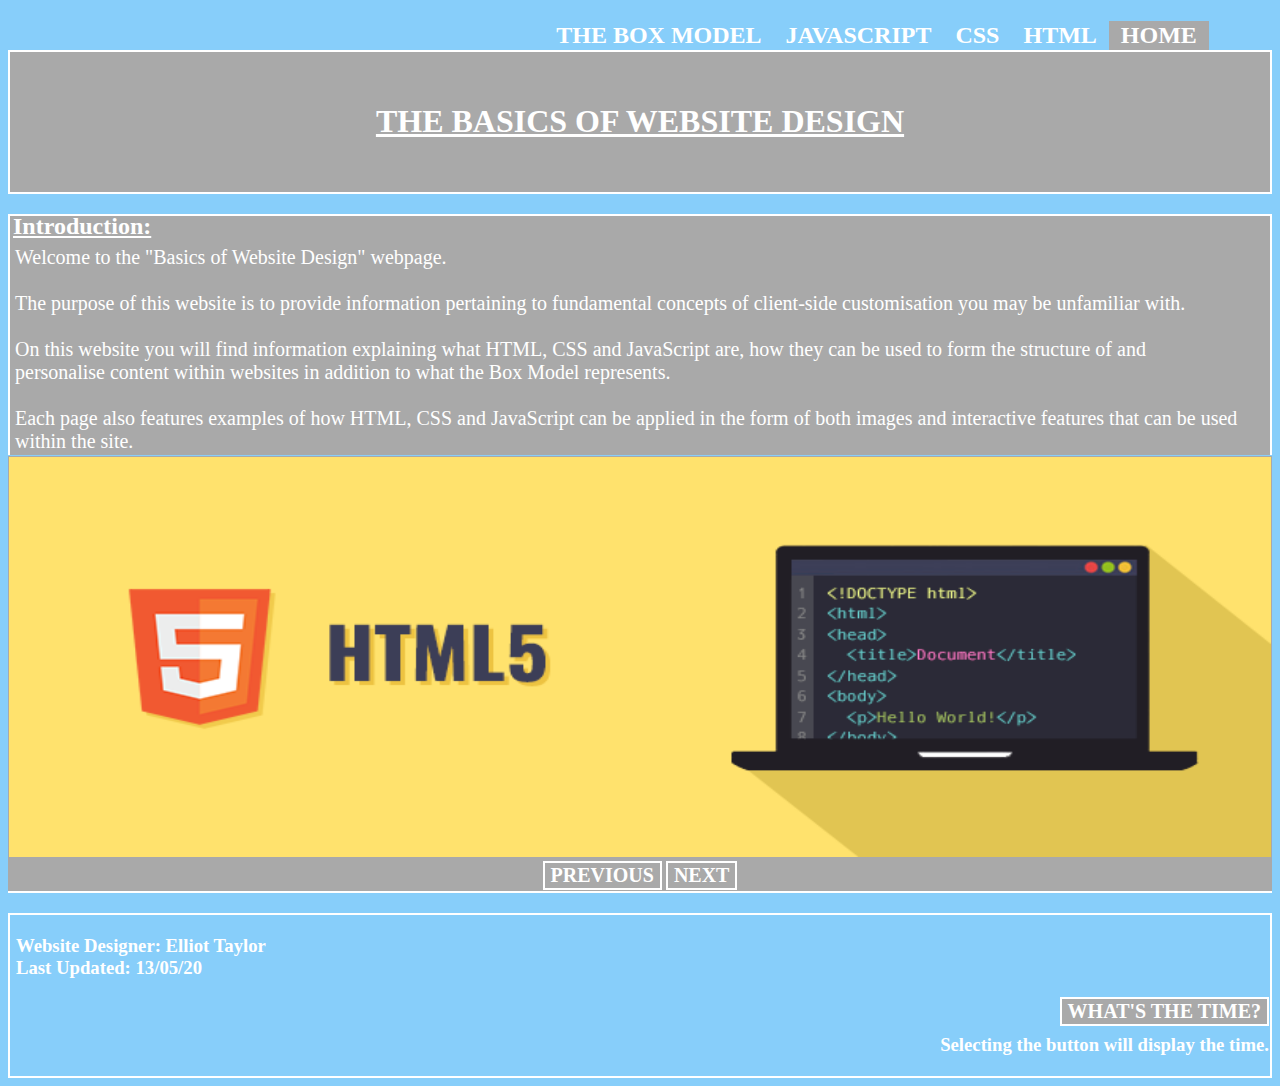
<file: index.html>
<!DOCTYPE html> <!-- Specifying the document type -->    
<html> <!-- Start of webpage's HTML content -->
<head> <!-- Start of webpage's heading content -->  
<title> Assignment 3 - The Basics of Website Design - Home </title> <!-- Title of the webpage -->      
<link rel="stylesheet" href="index.css">  <!-- Referencing external CSS -->    
<meta name="viewport" content="width=device-width, initial-scale=1.0"> <!-- Giving instructions on how to scale each page of the website when viewed within different web browsers -->
<meta name="author" content="ET Bedford College"> <!-- Crediting the author of the webpage -->           
<script> <!-- Start of JavaScript -->     
/*This function alternates between including and removing the responsive class to and from the topnav class for when the user selects the navigation icon if 
the screen is less than 780 pixels wide when each page is minmised. */     
function myFunction() {
	var x = document.getElementById("myTopnav");
	if (x.className === "topnav") {
		x.className += " responsive";              
	} else {             
		x.className = "topnav";                 
	}              
}    
/*This event contains the function changeImg which when executed will cycle between three different images within five seconds or based on whether 
the Previous and Next buttons have been selected. */ 
window.onload=changeImg;

/*Both the var vcount and var aimages variables contain default values, with var vtime containing the duration of five seconds as a value for when each image
changes within the cycle. */ 
var vcount = 0;
var aimages = [];
var vtime = 5000;   

/*These image arrays contain file locations of different images which are displayed within the automatic slideshow when cycling within five seconds or based
on whether the Previous and Next buttons have been selected. */
aimages[0] = "HTMLimg.png";
aimages[1] = "CSSimg.png";   
aimages[2] = "JavaScriptimg.png";                  

/*Declaring a function which will change the location of the image held within the aimage array .*/
function changeImg(){
	document.slide.src = aimages[vcount];
	
	/*If the value held within the image array aimages exceeds the value of the variable vcount then vcount's value will be incremented. */
	if(vcount < aimages.length - 1){
	
	vcount++;
	}else{
	
	/*The value held within the variable vcount will be reset to nothing and the setTimeout function will call the function changeImg after waiting five 
	seconds. */ 
	vcount = 0;  
	}
	
	setTimeout("changeImg()", vtime);
}

/*Declaring a function and assigning it with the value of the incremented variable vcount which will both change the location of the image and 
allow users to view the next image within the cycle. */
function fNext(){
	vcount=vcount++;
	document.slide.src = aimages[vcount];
	
	/*If the value held within the image array aimages exceeds the value of the variable vcount then vcount's value will be incremented. */
	if(vcount < aimages.length - 1){
	    
	vcount++;    
	}else{
	
	/*The value held within the variable vcount will be reset to nothing. */ 
	vcount = 0; 
	}
}

/*Declaring a function and assigning it with the value of the incremented variable vcount which will both change the location of the image and 
allow users to view the previous image within the cycle. */
function fPrevious(){
	vcount=vcount--;
	document.slide.src = aimages[vcount];
	if(vcount < aimages.length - 1){   
	
	/*If the value held within the image array aimages exceeds the value of the variable vcount then vcount will be incremented. */
	vcount++;
	}else{
		
		/*If the value assigned to the variable vcount is equal to nothing the setTimeout function will call the function changeImg after waiting 
		five seconds. */ 
		vcount = 0;
	}
}
/*Declaring a function and assigning with the value of the method document.getElementbyId demo and returning the value of demo as a date when the 
Clock button is selected. */  
function displayDate(){    
	 document.getElementById("demo").innerHTML = Date();   
	}
</script> <!-- End of JavaScript -->   
</head> <!-- End of webpage's heading content -->      
<body> <!-- Start of webpage's body content -->                  
	<div class="navcenter1"> <!-- Start of responsive navigation -->
		<div class="topnav" id="myTopnav"> <!-- Start of topnav div -->           
			<a href="javascript:void(0);" style="font-size:24px;" class="icon" onclick="myFunction()">&#9776;</a> <!-- Implementing a function which will 
			display a navigation icon that will display the navigation links if selected when viewed on small screens with a reference to the icon -->  
			<a class="active" href="index.html"> HOME</a> <!-- Referencing the hyperlink for the homepage and highlighting it to indicate that it's currently active -->            
			<a href="HTML.html"> HTML</a> <!-- Referencing the hyperlink for the HTML page -->    
			<a href="CSS.html"> CSS</a> <!-- Refrencing the hyperlink for the CSS page -->  
			<a href="JavaScript.html"> JAVASCRIPT</a> <!-- Referencing the hyperlink for the JavaScript page -->
			<a href="TheBoxModel.html"> THE BOX MODEL</a> <!-- Referencing the hyperlink for the Box Model page -->              
		</div> <!-- End of topnav div -->  
<div id="dmainbody"> <!-- Start of dmainbody div -->  
	<h1>THE BASICS OF WEBSITE DESIGN <!--Start of h1 div -->
	</h1> <!-- End of h1 div -->
</div> <!-- End of dmainbody div -->                   
		<h2> Introduction: <!-- Start of h2 div --> 
		</h2> <!-- End of h2 div -->
			<p> Welcome to the "Basics of Website Design" webpage. </br> </br> <!-- Start of paragraph div and inserting two line breaks to break up text -->
				The purpose of this website is to provide information pertaining to fundamental concepts of client-side customisation you may be unfamiliar with. </br> </br> <!-- Inserting line breaks to break up the text -->
				On this website you will find information explaining what HTML, CSS and JavaScript are, how they can be used to form the structure of and personalise content within websites in addition to what the Box Model represents. </br> </br> <!-- Inserting line breaks to break up the text -->     
				Each page also features examples of how HTML, CSS and JavaScript can be applied in the form of both images and interactive features that can be used within the site.       
			</p> <!-- End of paragraph div -->
	</div> <!-- End of responsive navigation -->  
			<div class=dbanner> <!-- Start of dbanner div -->  
				<img name="slide" width="100%" height="400"/> <br> <!-- Specifying the dimensions of the images held within dbanner -->      
				<button id="btnfPrevious" onclick="fPrevious()" a href="#" class="button"> PREVIOUS </button> <!-- Referencing the function fPrevious and assigning it's value to a button which will cycle through each image in the preceeding order -->        
				<button id="btnfNext" onclick="fNext()" a href="#" class="button"> NEXT </button> <!-- Referencing the function fNext and assigning it's value to a button which will cycle through each image in the suceeding order -->            
			</div> <!-- End of dbanner -->    
<div class=footer> <!-- Start of footer div -->
		<h3> Website Designer: Elliot Taylor </br> <!-- Start of h3 div and inserting a line break to break up the text -->   
		Last Updated: 13/05/20  <!-- Continuation of h3 text -->    
		</h3> <!-- End of h3 div -->
		<button onclick="displayDate()" class="Clockbutton">WHAT'S THE TIME?</button> </br> <!-- Assigning the value of the function displayDate to the Clockbutton, referencing its class within external CSS and inserting a line break -->           
		<h3 id="demo" style="text-align:right;"> Selecting the button will display the time. </h3> <!-- Displaying the propmpt for the Clockbutton as text which will be replaced by the data when the Clockbutton is selected -->    
		</div> <!-- End of h3 div -->   	    
	</div> <!-- End of footer div -->
</body> <!-- End of webpage's body content -->             
</html> <!-- End of webpage's HTML content -->
</file>
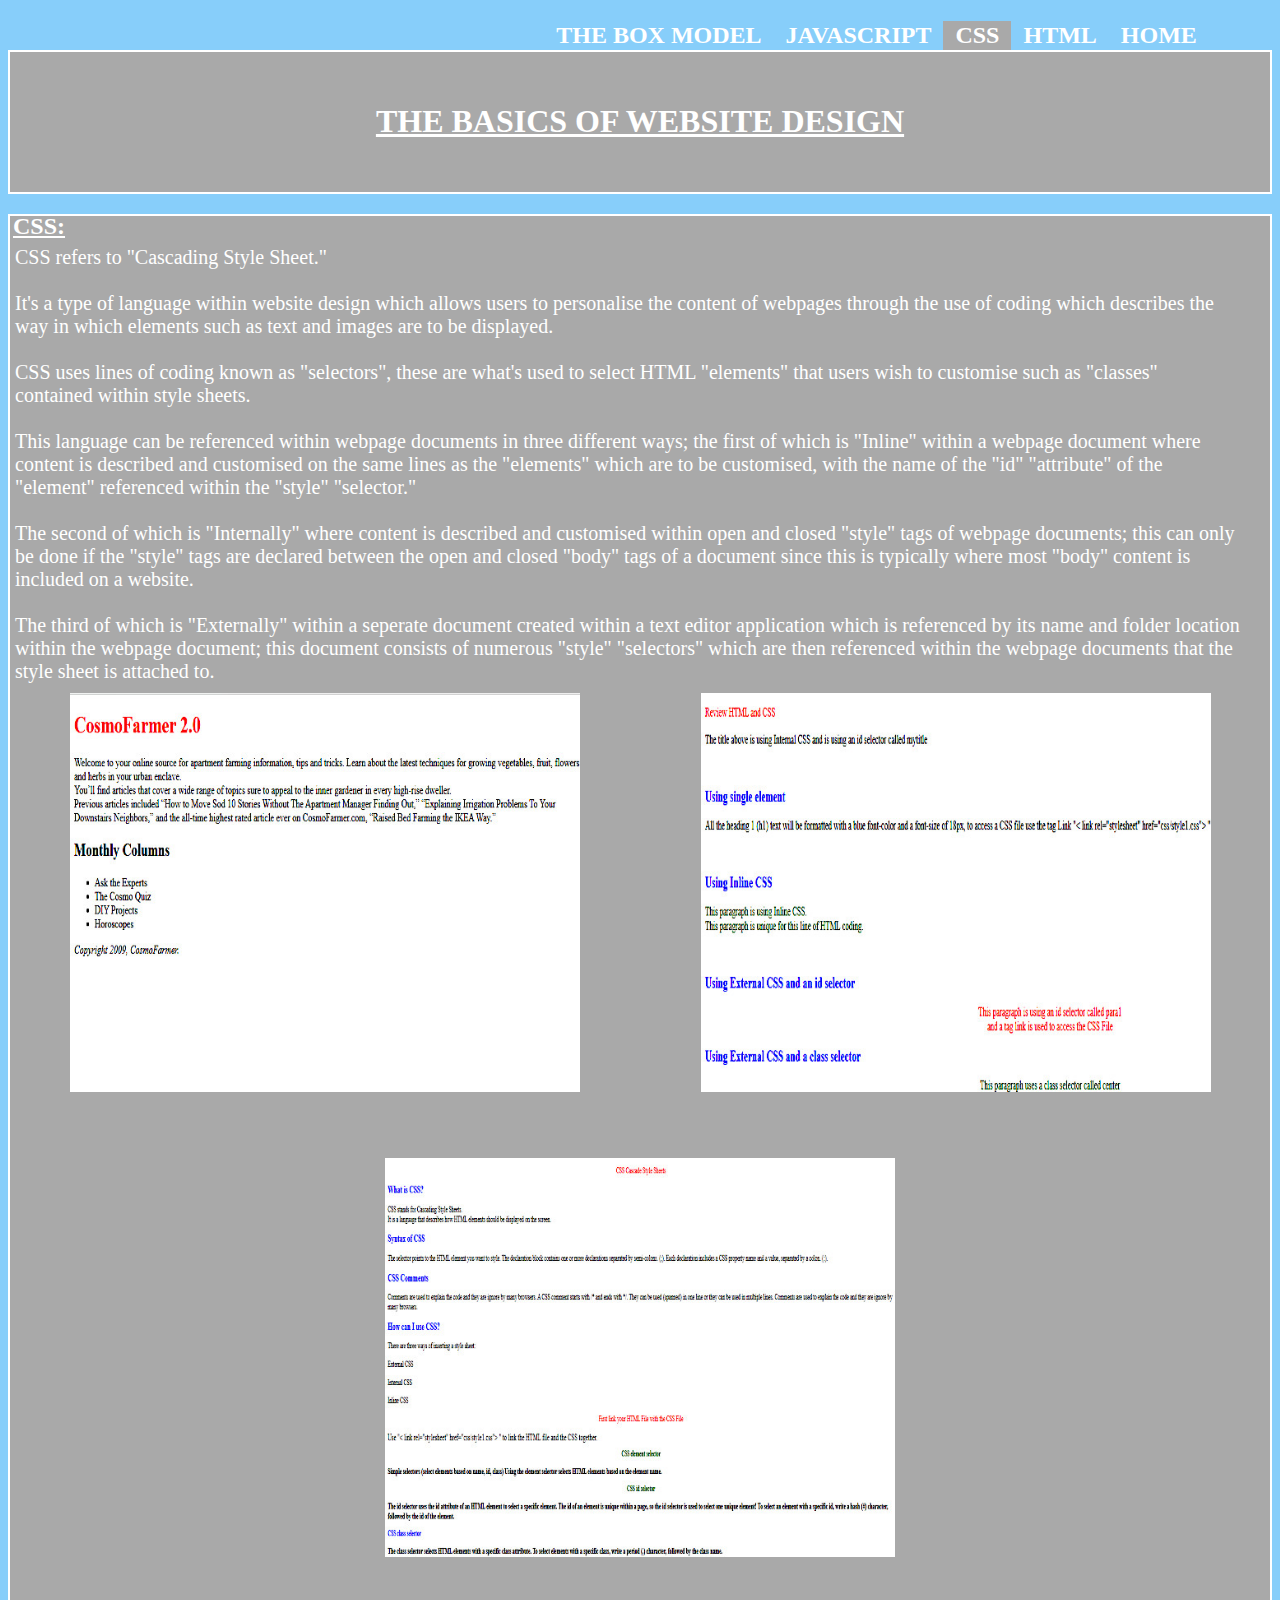
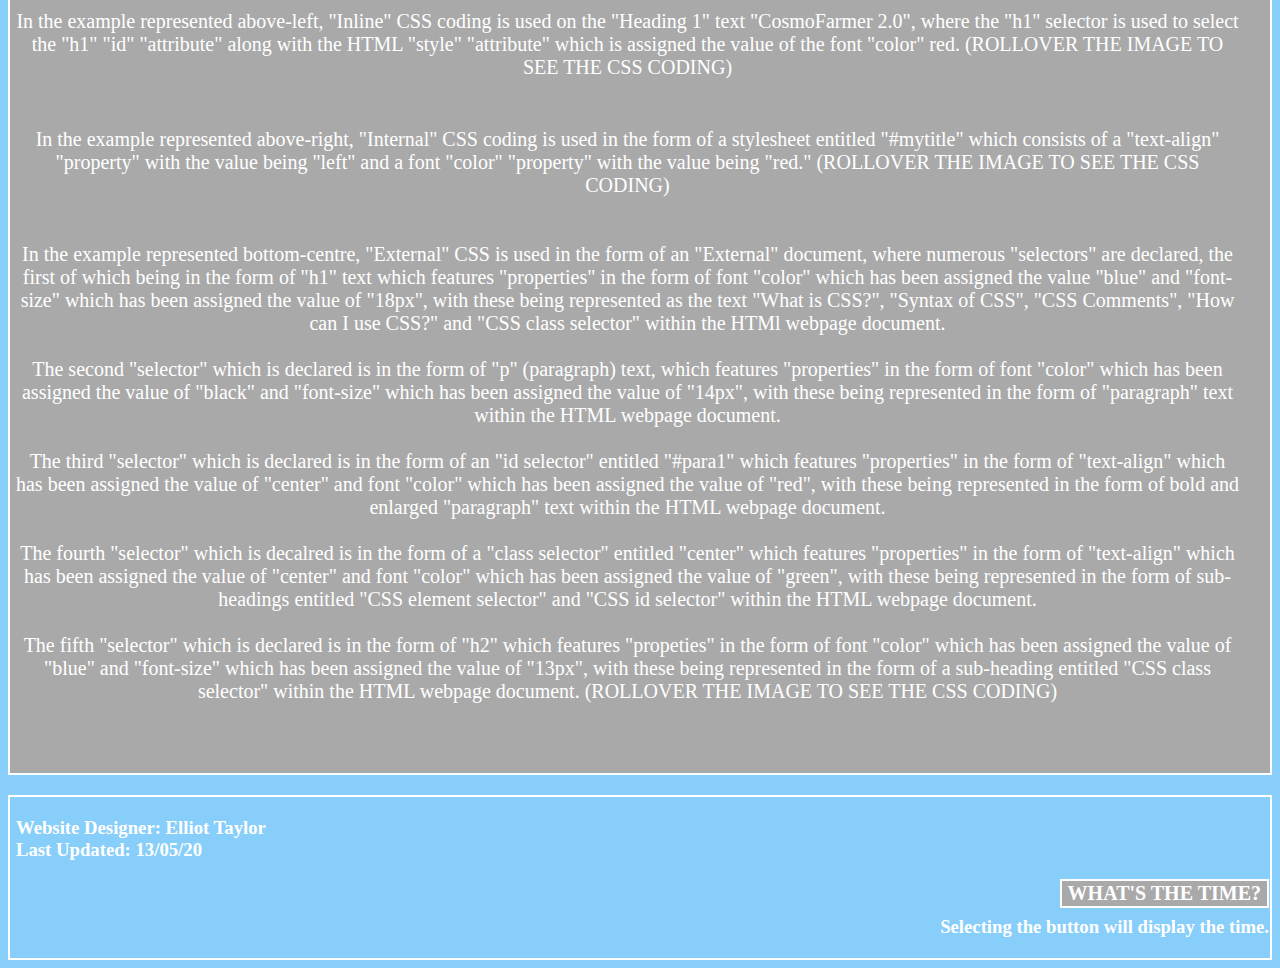
<file: CSS.html>
<!DOCTYPE html> <!-- Specifying the document type -->      
<html> <!-- Start of webpage's HTML content -->
<head> <!-- Start of webpage's heading content -->  
<title> Assignment 3 - The Basics of Website Design - CSS </title> <!-- Title of the webpage -->     
<link rel="stylesheet" href="index.css"> <!-- Referencing external CSS -->      
<meta name="viewport" content="width=device-width, initial-scale=1.0"> <!-- Giving instructions on how to scale each page of the website when viewed within different web browsers -->   
<meta name="author" content="ET Bedford College"> <!-- Crediting the author of the webpage -->                            
<script> <!-- Start of JavaScript -->
/*This function alternates between including and removing the responsive class to and from the topnav class for when the user selects the navigation icon if 
the screen is less than 780 pixels wide when each page is minmised. */   
function myFunction() {
	var x = document.getElementById("myTopnav");
	if (x.className === "topnav") {
		x.className += " responsive";              
	} else {             
		x.className = "topnav";                 
	}              
} 
/*Declaring a function and assigning with the value of the method document.getElementbyId demo and returning the value of demo as a date when the 
Clock button is selected. */           
function displayDate(){
	 document.getElementById("demo").innerHTML = Date();   
	}
</script> <!-- End of JavaScript -->
</head> <!-- End of webpage's heading content -->       
<body> <!-- Start of webpage's body content -->                   
	<div class="navcenter1"> <!-- Start of responsive navigation -->
		<div class="topnav" id="myTopnav"> <!-- Start of topnav div -->        
			<a href="javascript:void(0);" style="font-size:24px;" class="icon" onclick="myFunction()">&#9776;</a> <!-- Implementing a function which will display a navigation icon that will display the navigation links if selected when viewed on small screens with a reference to the icon. -->                               
			<a href="index.html"> HOME</a> <!-- Referencing the hyperlink for the homepage -->               
			<a href="HTML.html"> HTML</a> <!-- Referencing the hyperlink for the HTML page -->      
			<a class="active" href="CSS.html"> CSS</a> <!-- Referencing the hyperlink for the CSS page and highlighting it to indicate that it's currently active --> 	   
			<a href="JavaScript.html"> JAVASCRIPT</a> <!-- Referencing the hyperlink for the JavaScript page -->     
			<a href="TheBoxModel.html"> THE BOX MODEL</a> <!-- Referencing the hyperlink for the Box Model page -->              
	</div> <!-- End of topnav div -->
<div id="dmainbody"> <!-- Start of dmainbody div -->
    <h1>THE BASICS OF WEBSITE DESIGN <!-- Start of h1 div -->
	</h1> <!-- End of h1 div -->                                
</div> <!-- End of dmainbody div -->              
		<h2> CSS: <!-- Start of h2 div -->
		</h2> <!-- End of h2 div -->              
			<p> CSS refers to "Cascading Style Sheet." </br> </br> <!-- Start of paragraph div and inserting two line breaks to break up text -->
				It's a type of language within website design which allows users to personalise the content of webpages through the use of coding which describes the way in which elements such as text and images are to be displayed. </br> </br> <!-- inserting two line breaks to break up text -->
				CSS uses lines of coding known as "selectors", these are what's used to select HTML "elements" that users wish to customise such as "classes" contained within style sheets. </br> </br> <!-- inserting two line breaks to break up text -->   
				This language can be referenced within webpage documents in three different ways; the first of which is "Inline" within a webpage document where content is described and customised on the same lines as the "elements" which are to be customised, with the name of the "id" "attribute" of the "element" referenced within the "style" "selector." </br> </br> <!-- inserting two line breaks to break up text -->
				The second of which is "Internally" where content is described and customised within open and closed "style" tags of webpage documents; this can only be done if the "style" tags are declared between the open and closed "body" tags of a document since this is typically where most "body" content is included on a website. </br> </br> <!-- inserting two line breaks to break up text -->
				The third of which is "Externally" within a seperate document created within a text editor application which is referenced by its name and folder location within the webpage document; this document consists of numerous "style" "selectors" which are then referenced within the webpage documents that the style sheet is attached to.  
			</p> <!-- End of paragraph div -->    
			</div> <!-- End of paragraph div -->                                                                            
		</div> <!-- End of responsive navigation -->          
<div class="container1"> <!-- Start of container1 div -->       
		<div class="box"> <!-- Start of box div -->       
			<div class="left"> <!-- Start of left div -->         
				<div class="IMG1"> <!-- Start of IMG1 div -->         
					<img src="InlineCSSExampleIMG1GIMP.jpg" onmouseover="this.src='InlineCSSExampleIMG2GIMP.jpg'" width="510" onmouseout="this.src='InlineCSSExampleIMG1GIMP.jpg'"/> <!-- Implementing an image which changes on rollover -->
			</div> <!-- End of left div -->  	
				</div> <!-- End of IMG1 div -->  
					<div class="right"> <!-- Start of right div -->             
						<div class="IMG2"> <!-- Start of IMG2 div -->  
							<img src="InternalCSSExampleIMG1GIMP.jpg" onmouseover="this.src='InternalCSSExampleIMG2GIMP.jpg'" width="510" onmouseout="this.src='InternalCSSExampleIMG1GIMP.jpg'"/> <!-- Implementing an image which changes on rollover -->   
					</div> <!-- End of right div -->   
						</div> <!-- End of IMG2 div -->          
		</div> <!-- End of box div -->    
<div class="container2"> <!-- Start of container2 div -->
		<div class="TextBox1"> <!-- Start of TextBox1 div -->
			</div> <!-- End of TextBox1 div -->   
				<div class="TextBox2"> <!-- Start of TextBox2 div -->    
		</div> <!-- End of TextBox2 div -->
	   <div class=imagebox> <!-- Start of imagebox div --> 
			<img src="ExternalCSSExampleIMG1GIMP.jpg" onmouseover="this.src='ExternalCSSExampleIMG2GIMP.jpg'" width="510" onmouseout="this.src='ExternalCSSExampleIMG1GIMP.jpg'"/> <!-- Implementing an image which changes on rollover -->  
		</div> <!-- End of imagebox div -->
			<p id="para1"="text-align: center;"> In the example represented above-left, "Inline" CSS coding is used on the "Heading 1" text "CosmoFarmer 2.0", where the "h1" selector is used to select the "h1" "id" "attribute" along with the HTML "style" "attribute" which is assigned the value of the font "color" red. (ROLLOVER THE IMAGE TO SEE THE CSS CODING) <!-- Start of paragraph1 div -->
			</p> <!-- End of paragraph1 div -->       
				<div class="TextBox2"> <!-- Start of TextBox2 div -->    
					<p id="para1"="text-align: center;"> In the example represented above-right, "Internal" CSS coding is used in the form of a stylesheet entitled "#mytitle" which consists of a "text-align" "property" with the value being "left" and a font "color" "property" with the value being "red." (ROLLOVER THE IMAGE TO SEE THE CSS CODING) </br> </br> </br> <!-- Start of paragraph1 div and inserting three line breaks to break up text -->    
							In the example represented bottom-centre, "External" CSS is used in the form of an "External" document, where numerous "selectors" are declared, the first of which being in the form of "h1" text which features "properties" in the form of font "color" which has been assigned the value "blue" and "font-size" which has been assigned the value of "18px", with these being represented as the text "What is CSS?", "Syntax of CSS", "CSS Comments", "How can I use CSS?" and "CSS class selector" within the HTMl webpage document. </br> </br> <!-- inserting two line breaks to break up text -->    
							The second "selector" which is declared is in the form of "p" (paragraph) text, which features "properties" in the form of font "color" which has been assigned the value of "black" and  "font-size" which has been assigned the value of "14px", with these being represented in the form of "paragraph" text within the HTML webpage document. </br> </br> <!-- inserting two line breaks to break up text -->  
							The third "selector" which is declared is in the form of an "id selector" entitled "#para1" which features "properties" in the form of "text-align" which has been assigned the value of "center" and font "color" which has been assigned the value of "red", with these being represented in the form of bold and enlarged "paragraph" text within the HTML webpage document. </br> </br> <!-- inserting two line breaks to break up text -->
							The fourth "selector" which is decalred is in the form of a "class selector" entitled "center" which features "properties" in the form of "text-align" which has been assigned the value of "center" and font "color" which has been assigned the value of "green", with these being represented in the form of sub-headings entitled "CSS element selector" and "CSS id selector" within the HTML webpage document. </br> </br> <!-- inserting two line breaks to break up text -->
							The fifth "selector" which is declared is in the form of "h2" which features "propeties" in the form of font "color" which has been assigned the value of "blue" and "font-size" which has been assigned the value of "13px", with these being represented in the form of a sub-heading entitled "CSS class selector" within the HTML webpage document. (ROLLOVER THE IMAGE TO SEE THE CSS CODING) 
						</p> <!-- End of paragraph1 div -->       
				</div> <!-- End of TextBox2 div -->        
					</div> <!-- End of paragraph div -->  	
</div> <!-- End of container2 div -->
</div> <!-- End of container1 div -->  
<div class=footer> <!-- Start of footer div -->           
		<h3> Website Designer: Elliot Taylor </br> <!-- Start of h3 div and inserting a line break to break up the text -->    
		Last Updated: 13/05/20 <!-- Continuation of h3 text -->    
		</h3> <!-- End of h3 div -->
		<button onclick="displayDate()" class="Clockbutton">WHAT'S THE TIME?</button> </br> <!-- Assigning the value of the function displayDate to the Clockbutton, referencing its class within external CSS and inserting a line break -->    
		<h3 id="demo" style="text-align:right;"> Selecting the button will display the time. <!-- Displaying the propmpt for the Clockbutton as text which will be replaced by the data when the Clockbutton is selected -->          
		</h3> <!-- End of h3 div -->     
	</div> <!-- End of footer div -->   	
</body> <!-- End of webpage's body content -->        
</html> <!-- End of webpage's HTML content -->
</file>
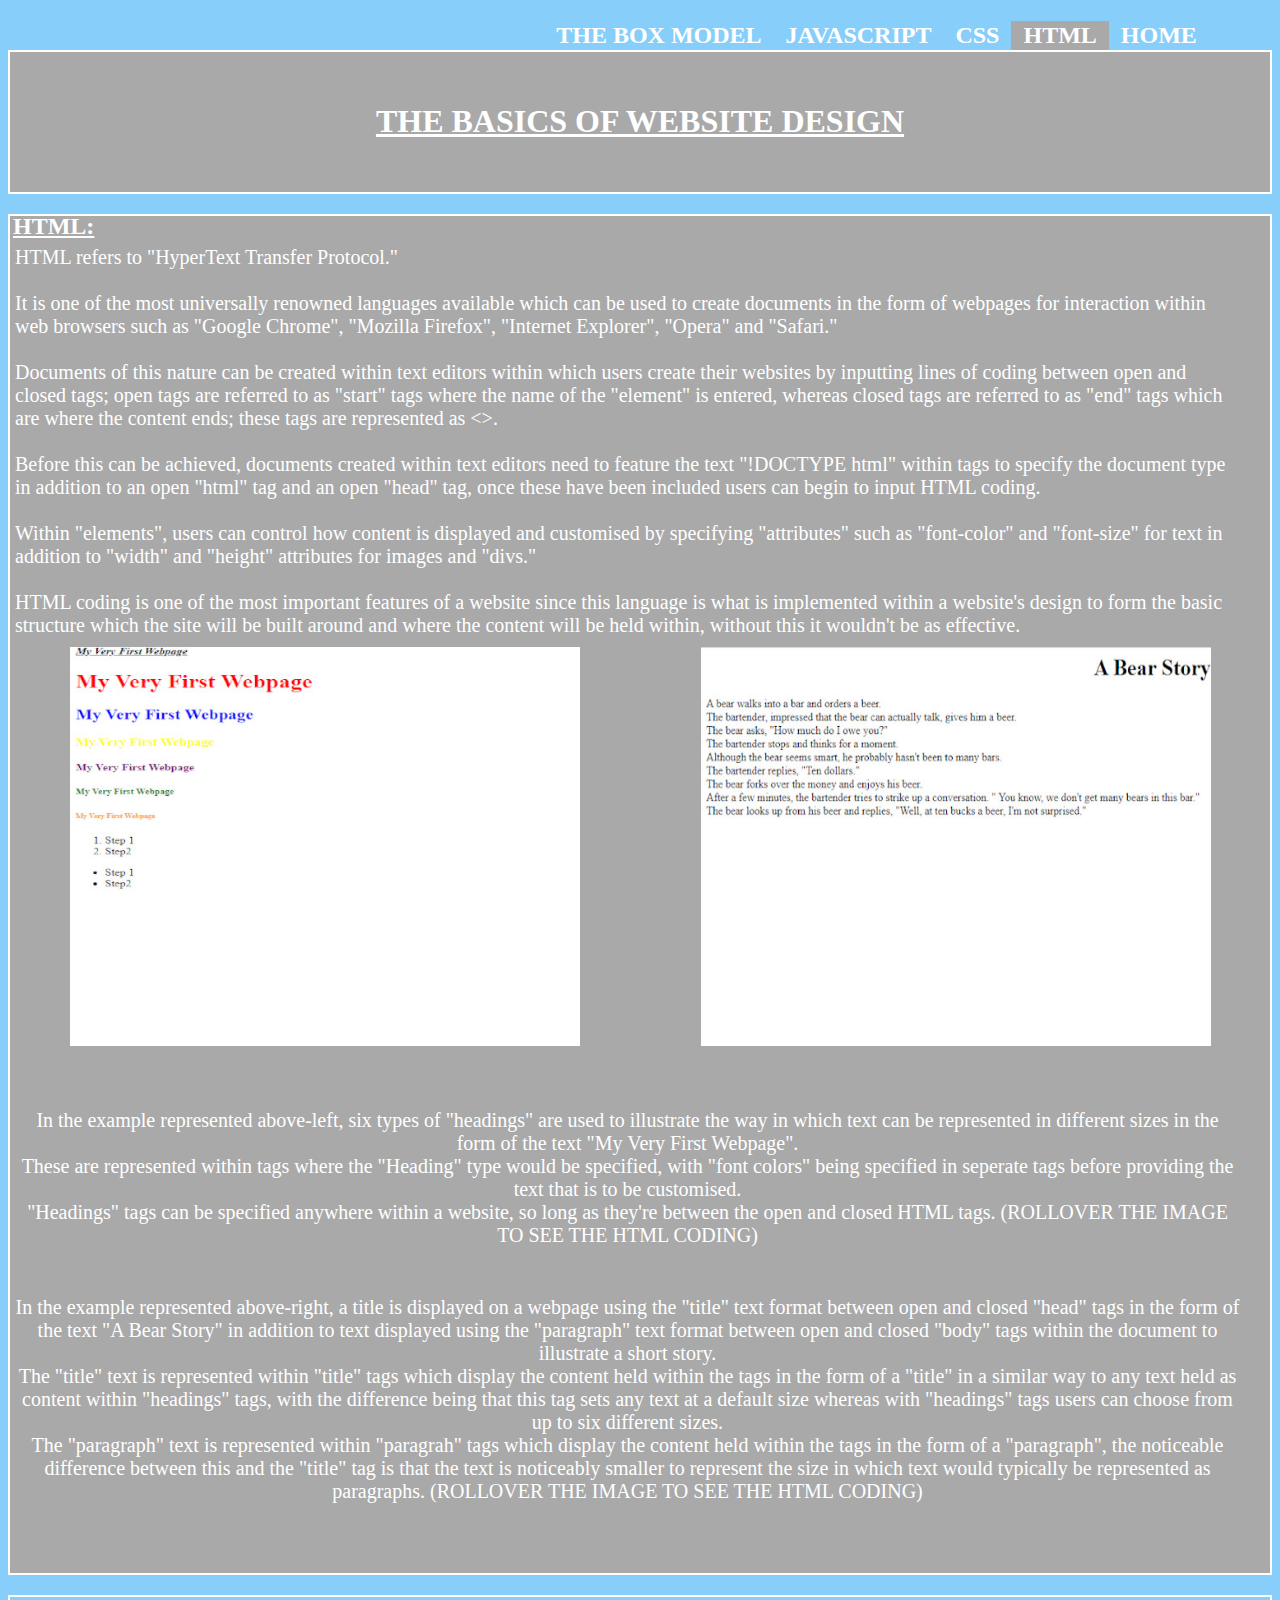
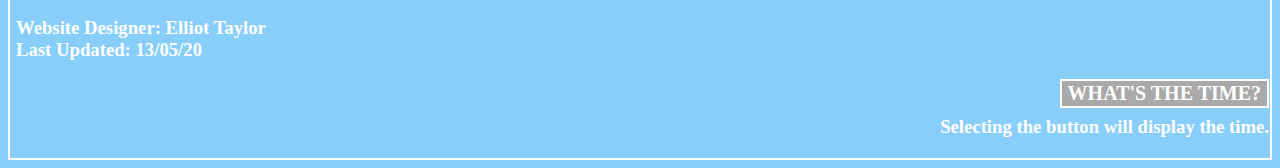
<file: HTML.html>
<!DOCTYPE html> <!-- Specifying the document type -->        
<html> <!-- Start of webpage's HTML content -->
<head> <!-- Start of webpage's heading content -->  
<title> Assignment 3 - The Basics of Website Design - HTML </title> <!-- Title of the webpage -->         
<link rel="stylesheet" href="index.css"> <!-- Referencing external CSS -->          
<meta name="viewport" content="width=device-width, initial-scale=1.0"> <!-- Giving instructions on how to scale each page of the website when viewed within different web browsers -->
<meta name="author" content="ET Bedford College"> <!-- Crediting the author of the webpage -->                            
<script> <!-- Start of JavaScript -->
/*This function alternates between including and removing the responsive class to and from the topnav class for when the user selects the navigation icon if 
the screen is less than 780 pixels wide when each page is minmised. */   
function myFunction() {
	var x = document.getElementById("myTopnav");
	if (x.className === "topnav") {
		x.className += " responsive";              
	} else {              
		x.className = "topnav";                    
	}                
}
/*Declaring a function and assigning with the value of the method document.getElementbyId demo and returning the value of demo as a date when the 
Clock button is selected. */         
function displayDate(){
	 document.getElementById("demo").innerHTML = Date();
	}
</script> <!-- End of JavaScript -->
</head> <!-- End of webpage's heading content -->        
<body> <!-- Start of webpage's body content -->                       
	<div class="navcenter1"> <!-- Start of responsive navigation -->
		<div class="topnav" id="myTopnav"> <!-- Start of topnav div -->         
			<a href="javascript:void(0);" style="font-size:24px;" class="icon" onclick="myFunction()">&#9776;</a> <!-- Implementing a function which will display a navigation icon that will display the navigation links if selected when viewed on small screens with a reference to the icon -->                 
			<a href="index.html"> HOME</a> <!-- Refrencing the hyperlink for the homepage -->          
			<a class="active" href="HTML.html"> HTML</a> <!-- Referencing the hyperlink for the HTML page and highlighting it to indicate that it's currently active -->       
			<a href="CSS.html"> CSS</a> <!-- Refrencing the hyperlink for the CSS page -->       
			<a href="JavaScript.html"> JAVASCRIPT</a> <!-- Referencing the hyperlink for the JavaScript page -->    
			<a href="TheBoxModel.html"> THE BOX MODEL</a> <!-- Referencing the hyperlink for the Box Model page -->               
		</div> <!-- End of topnav div -->
<div id="dmainbody"> <!-- Start of dmainbody div -->
    <h1>THE BASICS OF WEBSITE DESIGN <!-- Start of h1 div -->
	</h1> <!-- End of h1 div --> 
</div> <!-- End of dmainbody div -->      	
		<h2> HTML: <!-- Start of h2 div -->
		</h2> <!-- End of h2 div -->
			<p> HTML refers to "HyperText Transfer Protocol." </br> </br>  <!-- Start of paragraph div and inserting two line breaks to break up text -->  
				It is one of the most universally renowned languages available which can be used to create documents in the form of webpages for interaction within web browsers such as "Google Chrome", "Mozilla Firefox", "Internet Explorer", "Opera" and "Safari." </br> </br> <!-- Inserting line breaks to break up the text -->
				Documents of this nature can be created within text editors within which users create their websites by inputting lines of coding between open and closed tags; open tags are referred to as "start" tags where the name of the "element" is entered, whereas closed tags are referred to as "end" tags which are where the content ends; these tags are represented as <>. </br> </br> <!-- Inserting line breaks to break up the text -->
				Before this can be achieved, documents created within text editors need to feature the text "!DOCTYPE html" within tags to specify the document type in addition to an open "html" tag and an open "head" tag, once these have been included users can begin to input HTML coding. </br> </br> <!-- Inserting line breaks to break up the text --> 
				Within "elements", users can control how content is displayed and customised by specifying "attributes" such as "font-color" and "font-size" for text in addition to "width" and "height" attributes for images and "divs." </br> </br> <!-- Inserting line breaks to break up the text --> 
				HTML coding is one of the most important features of a website since this language is what is implemented within a website's design to form the basic structure which the site will be built around and where the content will be held within, without this it wouldn't be as effective. 
			</p> <!-- End of paragraph div -->                                                                          
	</div> <!-- End of responsive navigation -->                   
<div class="container1"> <!-- Start of container1 div -->    
		<div class="box"> <!-- Start of box div -->                       
			<div class="left"> <!-- Start of left div -->    
				<div class="IMG1"> <!-- Start of IMG1 div -->     
					<img src="HTMLexampleIMGGIMP.jpg" onmouseover="this.src='HTMLexampleIMG2GIMP.jpg'" width="510" onmouseout="this.src='HTMLexampleIMGGIMP.jpg'"/> <!-- Implementing an image which changes on rollover -->         
			</div> <!-- End of left div --> 
			</div>  <!-- End of IMG1 div -->  
						<div class="right">             
							<div class="IMG2">
								<img src="HTMLexampleIMG3GIMP.jpg" onmouseover="this.src='HTMLexampleIMG4GIMP.jpg'" width="510" onmouseout="this.src='HTMLexampleIMG3GIMP.jpg'"/> <!-- Implementing an image which changes on rollover -->  
						</div> <!-- End of right div -->
							</div> <!-- End of IMG2 div -->             
		</div> <!-- End of box div -->
<div class="container2"> <!-- Start of container2 div --> 
	<div class="TextBox1"> <!-- Start of TextBox1 div -->  
		<p id="para1"> In the example represented above-left, six types of "headings" are used to illustrate the way in which text can be represented in different sizes in the form of the text "My Very First Webpage". </br> <!-- Start of paragraph1 text and inserting a line break to break up paragraph1 text -->  
						These are represented within tags where the "Heading" type would be specified, with "font colors" being specified in seperate tags before providing the text  
						that is to be customised. <br> <!-- Inserting a line break to break up paragraph1 text -->      
						"Headings" tags can be specified anywhere within a website, so long as they're between the open and closed HTML tags. (ROLLOVER THE IMAGE TO SEE THE HTML CODING) </p> <!-- End of paragraph1 div -->   
	</div> <!-- End of TextBox1 div --> 
	<div class="TextBox2">   
		<p id="para1"> In the example represented above-right, a title is displayed on a webpage using the "title" text format between open and closed "head" tags in the form of the text "A Bear Story" in addition to text displayed using the "paragraph" text format between open and closed "body" tags within the document to illustrate a short story. </br> <!-- Start of paragraph1 text and inserting a line break to break up paragraph1 text -->  
						The "title" text is represented within "title" tags which display the content held within the tags in the form of a "title" in a similar way to any text held as content within "headings" tags, with the difference being that this tag sets any text at a default size whereas with "headings" tags users can choose from up to six different sizes. </br> <!-- Inserting a line break to break up paragraph1 text -->  
						The "paragraph" text is represented within "paragrah" tags which display the content held within the tags in the form of a "paragraph", the noticeable difference between this and the "title" tag is that the text is noticeably smaller to represent the size in which text would typically be represented as paragraphs. (ROLLOVER THE IMAGE TO SEE THE HTML CODING) <!-- Implementing an image which changes on rollover -->   
		</p> <!-- End of paragraph1 text -->  
	</div> <!-- End of TextBox2 div -->       
</div> <!-- End of container2 div -->  
</div> <!-- End of container1 div -->  	
<div class=footer> <!-- Start of footer div -->        
		<h3> Website Designer: Elliot Taylor </br> <!-- Start of h3 div and inserting a line break to break up the text -->     
		Last Updated: 13/05/20 <!-- Continuation of h3 text -->            
		</h3> <!-- End of h3 div -->
		<button onclick="displayDate()" class="Clockbutton">WHAT'S THE TIME?</button> </br> <!-- Assigning the value of the function displayDate to the Clockbutton, referencing its class within external CSS and inserting a line break -->            
		<h3 id="demo" style="text-align:right;"> Selecting the button will display the time. <!-- Displaying the propmpt for the Clockbutton as text which will be replaced by the data when the Clockbutton is selected -->          
		</h3> <!-- End of h3 div -->
	</div> <!-- End of footer div -->        
</body> <!-- End of webpage's body content -->        
</html> <!-- End of webpage's HTML content -->
</file>
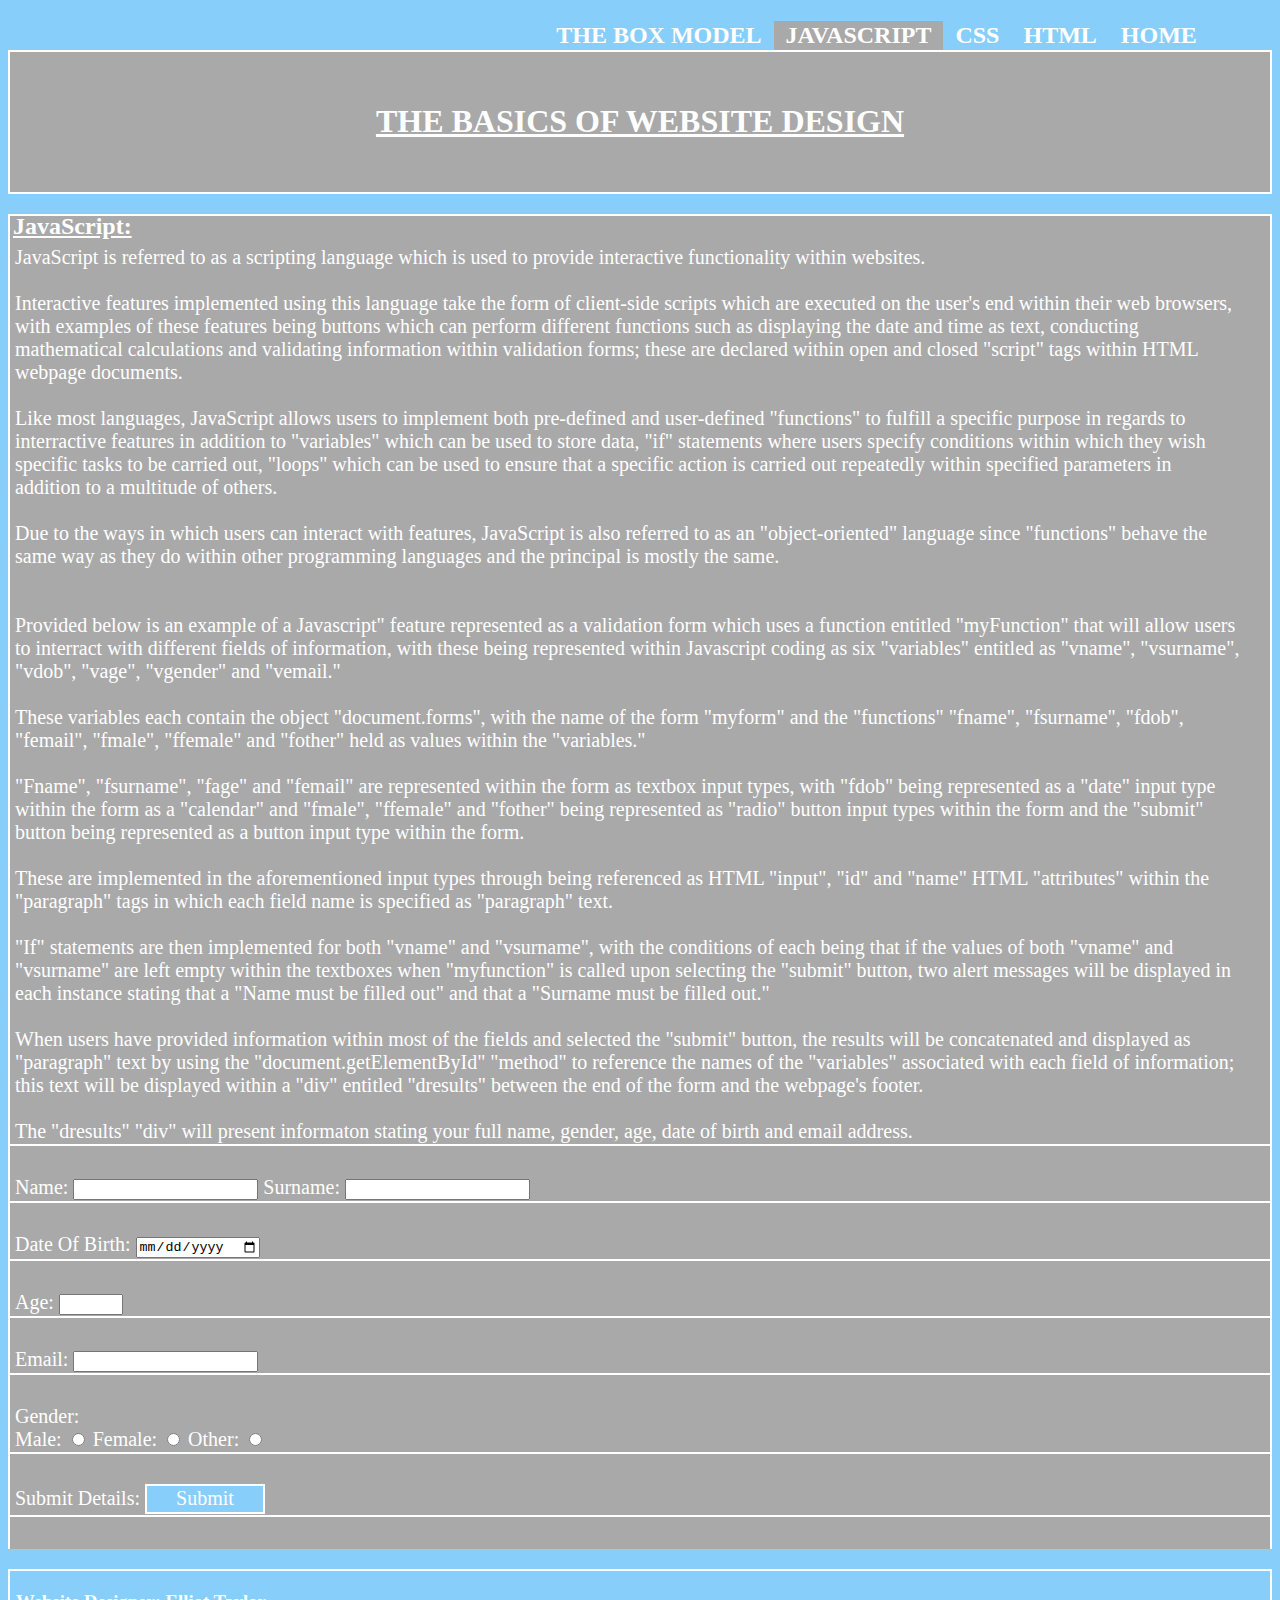
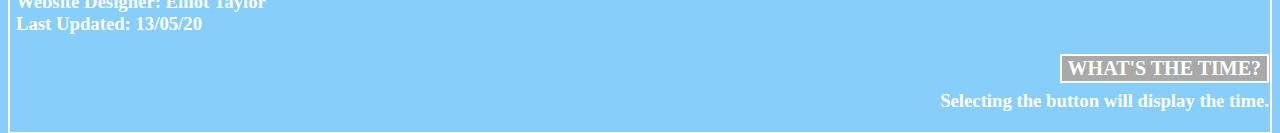
<file: JavaScript.html>
<!DOCTYPE html> <!-- Specifying the document type -->       
<html> <!-- Start of webpage's HTML content -->
<head> <!-- Start of webpage's heading content -->     
<title> Assignment 3 - The Basics of Website Design - JavaScript </title> <!-- Title of the webpage -->       
<link rel="stylesheet" href="index.css"> <!-- Referencing external CSS -->            
<meta name="viewport" content="width=device-width, initial-scale=1.0"> <!-- Giving instructions on how to scale each page of the website when viewed within different web browsers -->     
<meta name="author" content="ET Bedford College"> <!-- Crediting the author of the webpage -->                                
<script> <!-- Start of JavaScript -->
/*This function alternates between including and removing the responsive class to and from the topnav class for when the user selects the navigation icon if 
the screen is less than 780 pixels wide when each page is minmised. */
function myFunction() {    
	var x = document.getElementById("myTopnav");
	if (x.className === "topnav") {
		x.className += " responsive";              
	} else {              
		x.className = "topnav";                    
	}            
}       
/*Declaring a function and assigning with the value of the method document.getElementbyId demo and returning the value of demo as a date when the 
Clock button is selected. */             
function displayDate(){
	 document.getElementById("demo").innerHTML = Date();
	}           
/*Declaring a function and assigning it with the values of declared variables to enable users to input different types of data. */	
function validateForm() {
	var vname = document.forms["myForm"]["fname"].value;
	var vsurname = document.forms["myForm"]["fsurname"].value;
	var vdob = document.forms["myForm"]["fdob"].value;
	var vage = document.forms["myForm"]["fage"].value;
	var vgender = document.forms["myForm"]["fgender"].value;
	var vemail = document.forms["myForm"]["femail"].value;
	
	/*If the Name field is left empty an alert box will be displayed indicating that the field is empty. */
	if (vname == "") {
		alert("Name must be filled out");   
		return false;    
	}             
	/*If the Surname field is left empty an alert box will be displayed indicating that the field is empty. */
	if (vsurname == "") {   
		alert("Surname must be filled out");
		return false;
	}		
	
/* Using the document.getElementById method to store the values held within each variable as "paragraph1" text within the "dreseults" "div." */
document.getElementById("p1").innerHTML = "<p1> Thank you </p1> Your name is " +vname+" "+vsurname+" you are a "+ vgender + " Your age is "+vage+ " and your Date of Birth is "+vdob+"<br>"+ "Your email is "+vemail+ "<br>";       
}       
</script> <!-- End of JavaScript -->
</head> <!-- End of webpage's heading content -->           
<body> <!-- Start of webpage's body content -->                  
	<div class="navcenter1"> <!-- Start of responsive navigation -->
		<div class="topnav" id="myTopnav"> <!-- Start of topnav div -->            
			<a href="javascript:void(0);" style="font-size:24px;" class="icon" onclick="myFunction()">&#9776;</a> <!-- Implementing a function which will display a navigation icon that will display the navigation links if selected when viewed on small screens with a reference to the icon -->   
			<a href="index.html"> HOME</a> <!-- Referencing the hyperlink for the homepage -->                   
			<a href="HTML.html"> HTML</a> <!-- Referencing the hyperlink for the HTML page -->     
			<a href="CSS.html"> CSS</a> <!-- Refrencing the hyperlink for the CSS page -->  
			<a class="active" href="JavaScript.html"> JAVASCRIPT</a> <!-- Referencing the hyperlink for the CSS page and highlighting it to indicate that it's currently active -->
			<a href="TheBoxModel.html"> THE BOX MODEL</a> <!-- Referencing the hyperlink for the Box Model page -->               
	</div> <!-- End of topnav div -->   
<div id="dmainbody"> <!-- Start of dmainbody div -->
    <h1>THE BASICS OF WEBSITE DESIGN <!-- Start of h1 div -->
	</h1> <!-- End of h1 div -->                              
</div> <!-- End of dmainbody div -->	
		<h2> JavaScript: <!-- Start of h2 div --> 
		</h2> <!-- End of h2 div -->                  
			<p> JavaScript is referred to as a scripting language which is used to provide interactive functionality within websites. </br> </br> <!-- Start of paragraph div and inserting two line breaks to break up text -->
				Interactive features implemented using this language take the form of client-side scripts which are executed on the user's end within their web browsers, with examples of these features being buttons which can perform different functions such as displaying the date and time as text, conducting mathematical calculations and validating information within validation forms; these are declared within open and closed "script" tags within HTML webpage documents. </br> </br> <!-- inserting two line breaks to break up text -->
				Like most languages, JavaScript allows users to implement both pre-defined and user-defined "functions" to fulfill a specific purpose in regards to interractive features in addition to "variables" which can be used to store data, "if" statements where users specify conditions within which they wish specific tasks to be carried out, "loops" which can be used to ensure that a specific action is carried out repeatedly within specified parameters in addition to a multitude of others. </br> </br> <!-- inserting two line breaks to break up text -->     
				Due to the ways in which users can interact with features, JavaScript is also referred to as an "object-oriented" language since "functions" behave the same way as they do within other programming languages and the principal is mostly the same. </br> </br> </br> <!-- inserting three line breaks to break up text -->
				Provided below is an example of a Javascript" feature represented as a validation form which uses a function entitled "myFunction" that will allow users to interract with different fields of information, with these being represented within Javascript coding as six "variables" entitled as "vname", "vsurname", "vdob", "vage", "vgender" and "vemail." </br> </br> <!-- inserting two line breaks to break up text -->
				These variables each contain the object "document.forms", with the name of the form "myform" and the "functions" "fname", "fsurname", "fdob", "femail", "fmale", "ffemale" and "fother" held as values within the "variables." </br> </br> <!-- inserting two line breaks to break up text -->
				"Fname", "fsurname", "fage" and "femail" are represented within the form as textbox input types, with "fdob" being represented as a "date" input type within the form as a "calendar" and "fmale", "ffemale" and "fother" being represented as "radio" button input types within the form and the "submit" button being represented as a button input type within the form. </br> </br> <!-- inserting two line breaks to break up text --> 
				These are implemented in the aforementioned input types through being referenced as HTML "input", "id" and "name" HTML "attributes" within the "paragraph" tags in which each field name is specified as "paragraph" text. </br> </br> <!-- inserting two line breaks to break up text --> 
				"If" statements are then implemented for both "vname" and "vsurname", with the conditions of each being that if the values of both "vname" and "vsurname" are left empty within the textboxes when "myfunction" is called upon selecting the "submit" button,  two alert messages will be displayed in each instance stating that a "Name must be filled out" and that a "Surname must be filled out." </br> </br> <!-- inserting two line breaks to break up text --> 
				When users have provided information within most of the fields and selected the "submit" button, the results will be concatenated and displayed as "paragraph" text by using the "document.getElementById" "method" to reference the names of the "variables" associated with each field of information; this text will be displayed within a "div" entitled "dresults" between the end of the form and the webpage's footer. </br> </br> <!-- inserting two line breaks to break up text -->
				The "dresults" "div" will present informaton stating your full name, gender, age, date of birth and email address.    
			</p> <!-- End of paragraph div -->                                                                                
	</div> <!-- End of responsive navigation -->         
		<form name="myForm" action="javascript:void(0);" onsubmit="return validateForm()" method="post"> <!-- Implementing a form called my form and assigning the function validateForm to the onsubmit event -->        
			<p> Name: <input type="text" id="fname" name="fname"> Surname: <input type="text" id="fsurname" name="fsurname"> <!-- Assigning the fields to accept values consisting of the text data type -->  
			<p> Date Of Birth: <input type="date" id="fdob" name="fdob"> <!-- Assigning the field to accept values consisting of the date data type -->   
			<p> Age: <input type="number" id="fage" name="fage" min="1" max="100"> <!-- Assigning the field to accept values consisting of the number data type -->     
			<p> Email: <input type="email" id="femail" name="femail"> <!-- Assigning the field to accept values consisting of the email data type -->    
			<p>Gender: </br> Male: <input type="radio" id="fmale" name="fgender" value="Male"> Female: <input type="radio" id="ffemale" name="fgender" value="Female"> Other: <input type="radio" id="fOther" name="fgender" value="Other"> <!-- Assigning the fields to accept radio button inputs --> 
			<p> Submit Details: <input type="submit" class="bsubmit" value="Submit"> <!--Assigning the button with the submit data type allowing users to select the button -->  
		</form> <!-- End of form -->
			<div id="dresults"> <!-- Start of divresults which will display the results of form validation as paragraph1 text -->  
				<p id="p1"> <!-- Start of p1 div -->   
				</p> <!-- End of p1 div -->         
<div class=footer> <!-- Start of footer div --> 
		<h3> Website Designer: Elliot Taylor </br> <!-- Start of h3 div and inserting a line break to break up the text -->           
		Last Updated: 13/05/20 <!-- Continuation of h3 text -->      
		</h3> <!-- End of h3 div -->       
		<button onclick="displayDate()" class="Clockbutton">WHAT'S THE TIME?</button> </br> <!-- Assigning the value of the function displayDate to the Clockbutton, referencing its class within external CSS and inserting a line break -->        
		<h3 id="demo" style="text-align:right;"> Selecting the button will display the time. <!-- Displaying the propmpt for the Clockbutton as text which will be replaced by the data when the Clockbutton is selected -->     
		</h3> <!-- End of h3 div -->   	
  	</div> <!-- End of footer div -->
</body> <!-- End of webpage's body content -->       
</html> <!-- End of webpage's HTML content -->
</file>
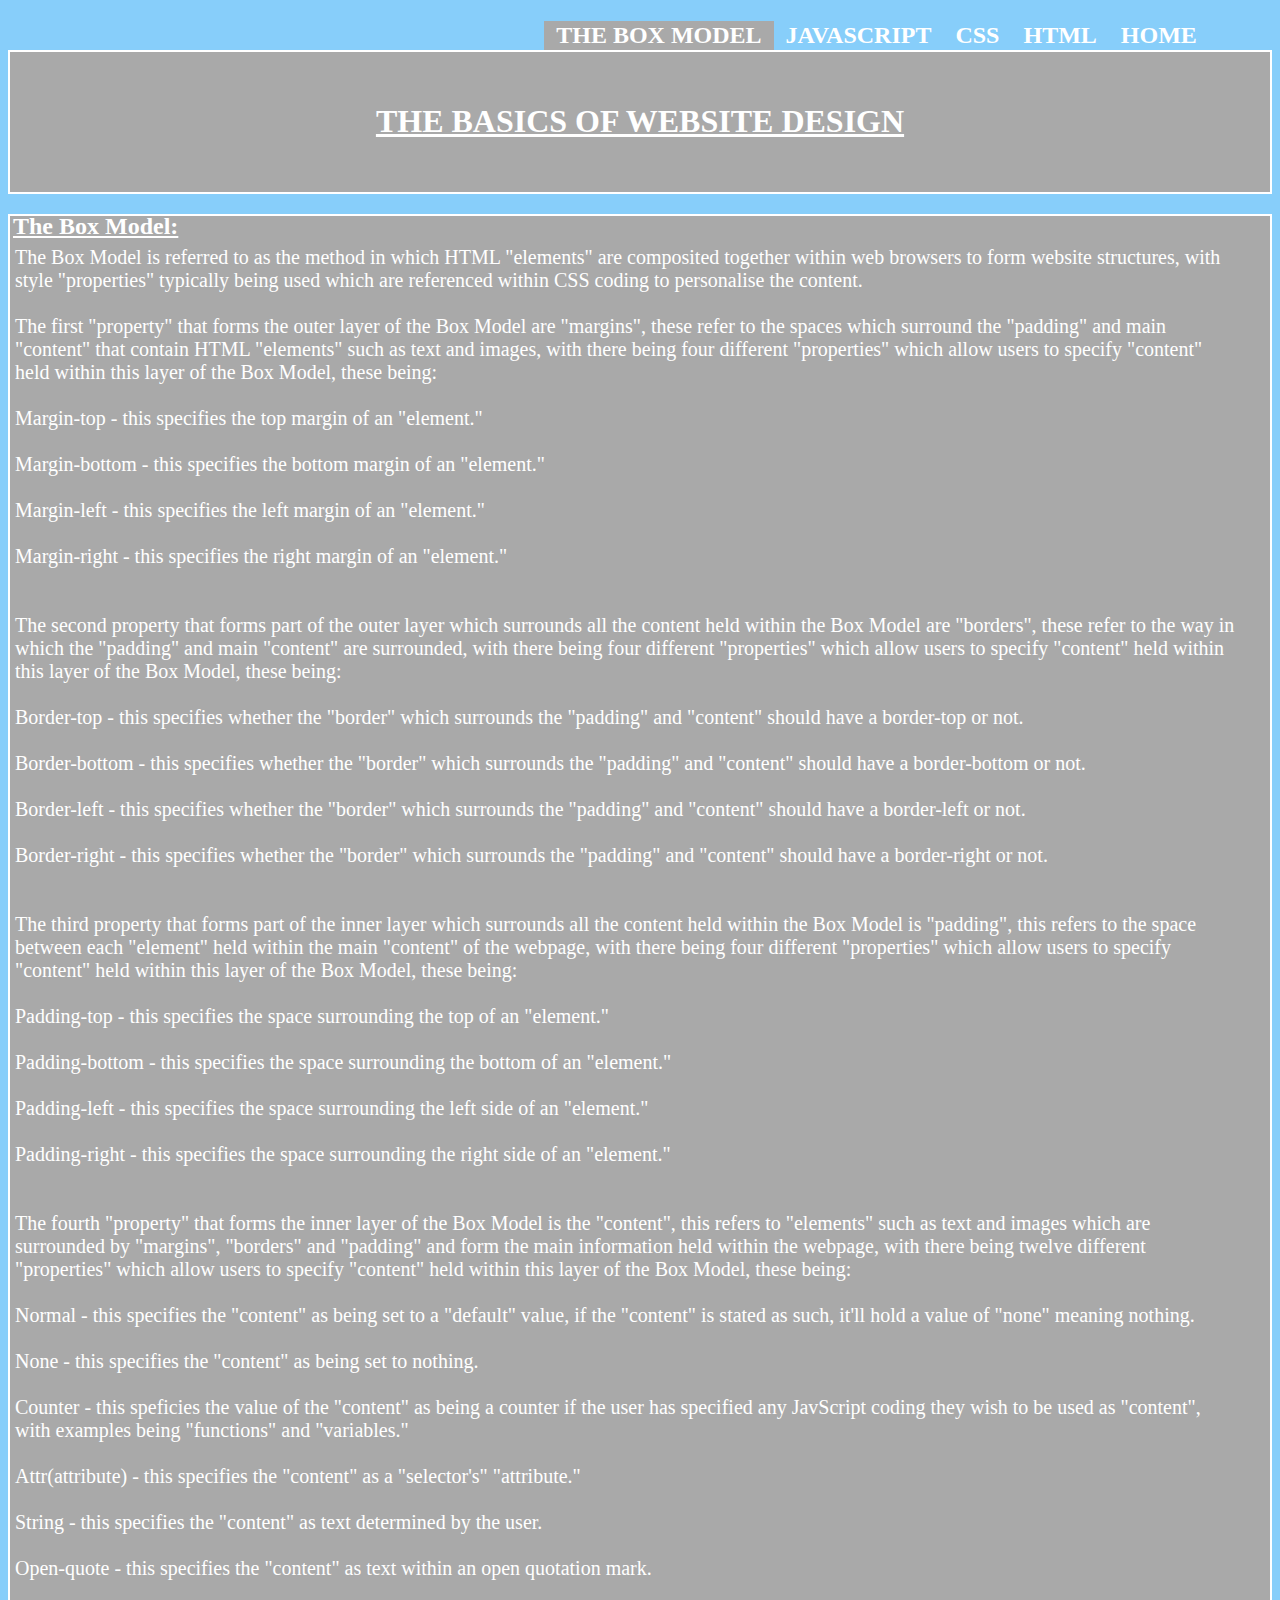
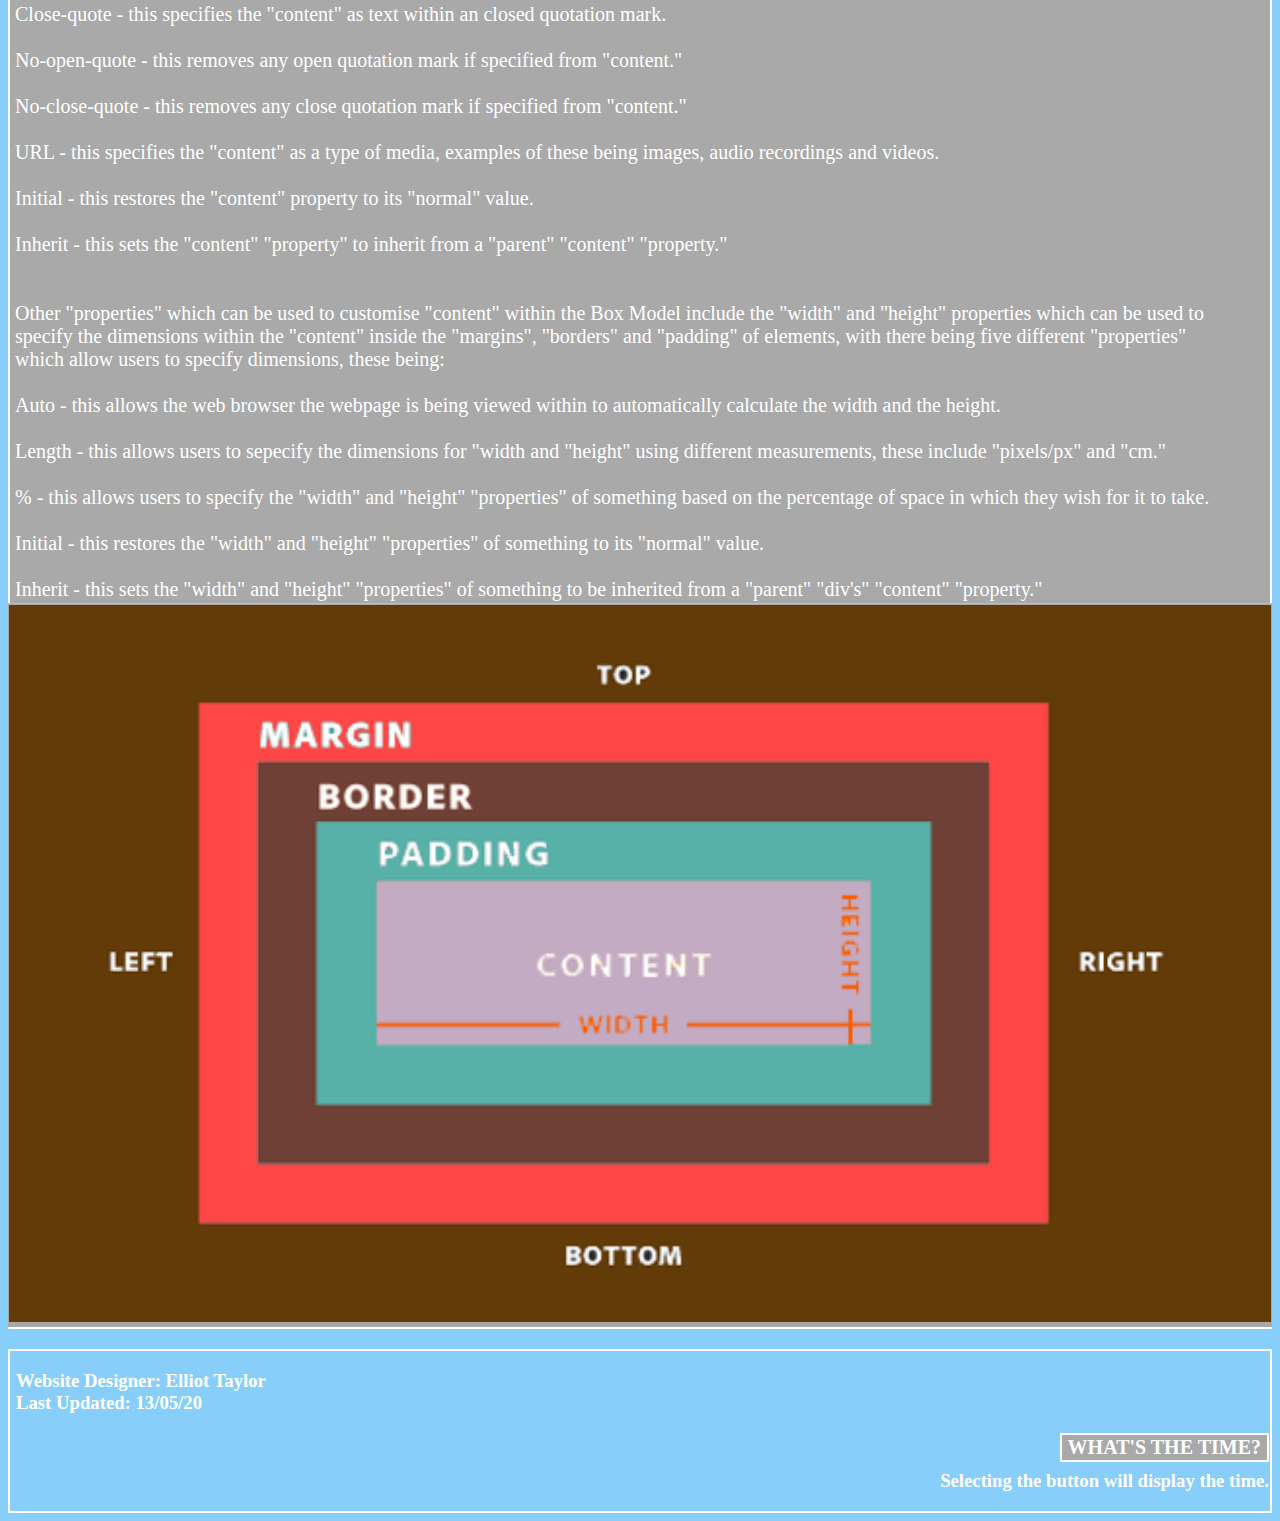
<file: TheBoxModel.html>
<!DOCTYPE html> <!-- Specifying the document type -->     
<html> <!-- Start of webpage's HTML content -->
<head> <!-- Start of webpage's heading content -->        
<title> Assignment 3 - The Basics of Website Design - The Box Model </title>  <!-- Title of the webpage -->         
<link rel="stylesheet" href="index.css"> <!-- Referencing external CSS -->        
<meta name="viewport" content="width=device-width, initial-scale=1.0"> <!-- Giving instructions on how to scale each page of the website when viewed within different web browsers -->
<meta name="author" content="ET Bedford College"> <!-- Crediting the author of the webpage -->  
<script> <!-- Start of JavaScript -->
/*This function alternates between including and removing the responsive class to and from the topnav class for when the user selects the navigation icon if 
the screen is less than 780 pixels wide when each page is minmised. */
function myFunction() {
	var x = document.getElementById("myTopnav");
	if (x.className === "topnav") {
		x.className += " responsive";              
	} else {             
		x.className = "topnav";                 
	}              
}  
/*Declaring a function and assigning with the value of the method document.getElementbyId demo and returning the value of demo as a date when the 
Clock button is selected. */             
function displayDate(){   
	 document.getElementById("demo").innerHTML = Date();
	}  
</script> <!-- End of JavaScript -->
</head> <!-- End of webpage's heading content -->       
<body> <!-- Start of webpage's body content -->                                     
	<div class="navcenter1"> <!-- Start of responsive navigation -->
		<div class="topnav" id="myTopnav"> <!-- Start of topnav div -->        
			<a href="javascript:void(0);" style="font-size:24px;" class="icon" onclick="myFunction()">&#9776;</a> <!-- Implementing a function which will display a navigation icon that will display the navigation links if selected when viewed on small screens with a reference to the icon -->                 
			<a href="index.html"> HOME</a> <!-- Referencing the hyperlink for the homepage -->      
			<a href="HTML.html"> HTML</a> <!-- Referencing the hyperlink for the HTML page -->    
			<a href="CSS.html"> CSS</a> <!-- Referencing the hyperlink for the CSS page -->  
			<a href="JavaScript.html"> JAVASCRIPT</a> <!-- Referencing the hyperlink for the JavaScript page -->       
			<a class="active" href="TheBoxModel.html"> THE BOX MODEL</a> <!-- Referencing the hyperlink for the Box Model page and highlighting it to indicate that it's currently active -->                     
		</div> <!-- End of topnav div -->
<div id="dmainbody"> <!-- Start of dmainbody div -->
    <h1>THE BASICS OF WEBSITE DESIGN <!-- Start of h1 div -->
	</h1> <!-- End of h1 div -->                             
</div> <!-- End of dmainbody div -->                 
		<h2> The Box Model: <!-- Start of h2 div --> 
		</h2> <!-- End of h2 div -->                    
			<p> The Box Model is referred to as the method in which HTML "elements" are composited together within web browsers to form website structures, with style "properties" typically being used which are referenced within CSS coding to personalise the content. </br> </br> <!-- Start of paragraph div and inserting two line breaks to break up text -->
				The first "property" that forms the outer layer of the Box Model are "margins", these refer to the spaces which surround the "padding" and main "content" that contain HTML "elements" such as text and images, with there being four different "properties" which allow users to specify "content" held within this layer of the Box Model, these being: </br> </br> <!-- inserting two line breaks to break up text -->
				Margin-top - this specifies the top margin of an "element." </br> </br> <!-- inserting two line breaks to break up text -->
				Margin-bottom - this specifies the bottom margin of an "element." </br> </br> <!-- inserting two line breaks to break up text --> 
				Margin-left - this specifies the left margin of an "element." </br> </br> <!-- inserting two line breaks to break up text -->
				Margin-right - this specifies the right margin of an "element." </br> </br> </br> <!-- inserting three line breaks to break up text -->
				The second property that forms part of the outer layer which surrounds all the content held within the Box Model are "borders", these refer to the way in which the "padding" and main "content" are surrounded, with there being four different "properties" which allow users to specify "content" held within this layer of the Box Model, these being: </br> </br> <!-- inserting two line breaks to break up text -->    
				Border-top - this specifies whether the "border" which surrounds the "padding" and "content" should have a border-top or not. </br> </br> <!-- inserting two line breaks to break up text -->  
				Border-bottom - this specifies whether the "border" which surrounds the "padding" and "content" should have a border-bottom or not. </br> </br> <!-- inserting two line breaks to break up text -->
				Border-left - this specifies whether the "border" which surrounds the "padding" and "content" should have a border-left or not. </br> </br> <!-- inserting two line breaks to break up text --> 
				Border-right - this specifies whether the "border" which surrounds the "padding" and "content" should have a border-right or not. </br> </br> </br> <!-- inserting three line breaks to break up text -->
				The third property that forms part of the inner layer which surrounds all the content held within the Box Model is "padding", this refers to the space between each "element" held within the main "content" of the webpage, with there being four different "properties" which allow users to specify "content" held within this layer of the Box Model, these being: </br> </br> <!-- inserting two line breaks to break up text --> 
				Padding-top - this specifies the space surrounding the top of an "element." </br> </br> <!-- inserting two line breaks to break up text -->
				Padding-bottom - this specifies the space surrounding the bottom of an "element." </br> </br> <!-- inserting two line breaks to break up text -->
				Padding-left - this specifies the space surrounding the left side of an "element." </br> </br> <!-- inserting two line breaks to break up text -->
				Padding-right - this specifies the space surrounding the right side of an "element." </br> </br> </br> <!-- inserting three line breaks to break up text -->
				The fourth "property" that forms the inner layer of the Box Model is the "content", this refers to "elements" such as text and images which are surrounded by "margins", "borders" and "padding" and form the main information held within the webpage, with there being twelve different "properties" which allow users to specify "content" held within this layer of the Box Model, these being: </br> </br> <!-- inserting two line breaks to break up text -->
				Normal - this specifies the "content" as being set to a "default" value, if the "content" is stated as such, it'll hold a value of "none" meaning nothing. </br> </br> <!-- inserting two line breaks to break up text --> 
				None - this specifies the "content" as being set to nothing. </br> </br> <!-- inserting two line breaks to break up text -->
				Counter - this speficies the value of the "content" as being a counter if the user has specified any JavScript coding they wish to be used as "content", with examples being "functions" and "variables." </br> </br> <!-- inserting two line breaks to break up text -->
				Attr(attribute) - this specifies the "content" as a "selector's" "attribute." </br> </br> <!-- inserting two line breaks to break up text --> 
				String - this specifies the "content" as text determined by the user. </br> </br> <!-- inserting two line breaks to break up text -->
				Open-quote - this specifies the "content" as text within an open quotation mark. </br> </br> <!-- inserting two line breaks to break up text -->
				Close-quote - this specifies the "content" as text within an closed quotation mark. </br> </br> <!-- inserting two line breaks to break up text -->
				No-open-quote - this removes any open quotation mark if specified from "content." </br> </br> <!-- inserting two line breaks to break up text -->
				No-close-quote - this removes any close quotation mark if specified from "content." </br> </br> <!-- inserting two line breaks to break up text -->    
				URL - this specifies the "content" as a type of media, examples of these being images, audio recordings and videos. </br> </br> <!-- inserting two line breaks to break up text -->
				Initial - this restores the "content" property to its "normal" value. </br> </br> <!-- inserting two line breaks to break up text -->
				Inherit - this sets the "content" "property" to inherit from a "parent" "content" "property." </br> </br> </br> <!-- inserting three line breaks to break up text --> 
				Other "properties" which can be used to customise "content" within the Box Model include the "width" and "height" properties which can be used to specify the dimensions within the "content" inside the "margins", "borders" and "padding" of elements, with there being five different "properties" which allow users to specify dimensions, these being: </br> </br> <!-- inserting two line breaks to break up text -->
				Auto - this allows the web browser the webpage is being viewed within to automatically calculate the width and the height. </br> </br> <!-- inserting two line breaks to break up text -->
				Length - this allows users to sepecify the dimensions for "width and "height" using different measurements, these include "pixels/px" and "cm." </br> </br> <!-- inserting two line breaks to break up text -->
				% - this allows users to specify the "width" and "height" "properties" of something based on the percentage of space in which they wish for it to take. </br> </br> <!-- inserting two line breaks to break up text -->
				Initial - this restores the "width" and "height" "properties" of something to its "normal" value. </br> </br> <!-- inserting two line breaks to break up text -->  
				Inherit - this sets the "width" and "height" "properties" of something to be inherited from a "parent" "div's" "content" "property."  
			</p> <!-- End of paragraph div -->                                                                         
	</div> <!-- End of responsive navigation -->  
<div class=dbanner> <!-- Start of dbanner div -->          
		<img src="boxmodel.png" width="100%"> <!-- Specifying the file location of the image to be held within the dbanner div and its width -->    
		</div> <!-- End of dbanner -->    
<div class=footer> <!-- Start of footer div -->
		<h3> Website Designer: Elliot Taylor </br> <!-- Start of h3 div and inserting a line break to break up the text -->   
		Last Updated: 13/05/20 </h3> <!-- Continuation of h3 text -->        
		<button onclick="displayDate()" class="Clockbutton">WHAT'S THE TIME?</button> </br> <!-- Assigning the value of the function displayDate to the Clockbutton, referencing its class within external CSS and inserting a line break -->            
		<h3 id="demo" style="text-align:right;"> Selecting the button will display the time. <!-- Displaying the propmpt for the Clockbutton as text which will be replaced by the data when the Clockbutton is selected -->  
		</h3> <!-- End of h3 div -->       	    
	</div> <!-- End of footer div -->
</body> <!-- End of webpage's body content -->     
</html> <!-- End of webpage's HTML content -->
</file>
<file: index.css>
/*This class specifies the background-color property for the body of the website.*/
body{
	background-color: #87CEFA;                      
}            

/*This class specifies the background-color, text alignment, font-family, font color and border properties of the title banner for the website.*/     
#dmainbody{
	background-color: #A9A9A9;       
	text-align: center;        
	font-family: Agency FB;        
	color: white;                
	border: 2px solid white;       
	text-decoration: underline;           
	margin-bottom: 1px;   
	width: fixed;
	padding-top: 30px;
	padding-bottom: 30px; 
	font-weight: bold;  
}     
    	   
/*This class specifies the background-color, font-family and font color properties of the heading2 div included within the paragraph div. */   	  	    
h2 {     
	background-color: #87CEFA;     
	font-family: Agency FB;
	color: white;     
	display: block;	
	margin-bottom: 1px;   
	height: 0.5px;  
	text-decoration: underline;
	width: fixed;                              
	padding-left: 5px;     
	font-weight: none;   
	float: none;
	font-weight: bold;  
}

/*This class specifies the background-color, font-family, font-size font color and border properties of the paragraph div containg each page's content. */    	
p {     
	background-color: #A9A9A9;
	font-family: Agency FB;
	color: white;        
	margin-top: -1px;        
	margin-bottom: 0px;   
	padding: 30px;   
	padding-left: 5px; 
	padding-bottom: 2px;     
	border: 2px solid white;
	border-bottom: none;         
	font-size: 20px;
	width: fixed; 
	height: fixed;
	float: none;
	font-weight: none;
}	   

/*This class specifies the background-color, font-family and font color properties of the heading3 div included within the footer div.*/ 
h3 {
	background-color: none;  
	font-family: Agency FB;
	color: white;     
	padding-top: 0px;  
	padding-left: 5px;
	width: fixed;
	height: fixed;
	margin: none;
	float: none;  
	font-weight: none;  
}	

/*This class specifies the background-color, font-family, font color properties of the text used within the TextBox1 and TextBox2 divs. */
#para1{
	font-family: Agency FB;
	color: white;        
	padding-top: 0px;        
	margin-bottom: 0px;   
	padding-left: 5px; 
	padding-bottom: 50px;    
	width: fixed;
	height: fixed;
	border: none;  
	text-align: center;
	float: none; 
	font-weight: none;  
}

/*This class specifies the background-color, bordering, padding, margin, width, height and float properites of the dbanner div containing the automatic 
slideshow. */
.dbanner{      
	text-align: center;      
	background-color: #A9A9A9;
	border: none;
	border-top: none;   
	border-bottom: solid white 2px;  
	padding: 1px;                      
   	margin-top: 1px;     
	margin-bottom: 20px;	
	width: fixed;         
	height: fixed;  
	float: none;  
}       

/*This class specifies the text alignment, background-color, bordering, padding, margin, width, height and float properties of the imagebox div contained 
within the dbanner div. */ 
.imagebox{
	text-align: center;      
	background-color: #A9A9A9;          
	border: none;   
	border-top: none;   
	border-bottom: none;  
	padding: 1px;     
	padding-bottom: 30px;
   	margin-top: 1px;     
	margin-bottom: 20px;            
	width: fixed;       
	height: fixed;
	float: center;    
}            

/*This class specifies the background-color, width, height, bordering, float, padding and margin properties of the #dresults div containing the results of the
JavaScript form validatrion feature on the JavaScript webpage. */
#dresults{
	background-color: #A9A9A9;
	width: 100%; 
	height: 30px;  
	border: none; 
	float: none;
	padding-top: 0px;  
	margin-top: 0px;   
}

/*This class specifies the padding, margins, width, height, background colour bordering, font-family, font colour, font-size and margin properties 
of the Submit button contained within the dfooter div on each webpage. */
.bsubmit{
	padding-top: 0px;
	margin-top: 0px;  
	width: 120px;
	height: 30px;
	background-color: #87CEFA; 
	font-family: Agency FB;
	color: white;  
	border: 2px solid white;  
	font-size: 1em;
	margin: none;  
}  

/*This clas specifies the background-color, font-family, font colour, margins, bordering, font-weight, width, height and padding properties of the 
Previous and Next buttons contained within the dbanner div on the homepage. */
.button{
	background-color: #A9A9A9;
	font-family: Agency FB;    
	color: white; 
	font-size: 20px;   
	margin: none;
	border: 2px solid white;
	font-weight: bold;
	width: fixed; 
	height: fixed;
	padding: none;
}        

/*This class specifies the background-color, font-family, font colour, bordering, font-weight, width, height, float and margin properties of the clock button
contained within the footer of each webpage. */
.Clockbutton{
	background-color: #A9A9A9;  
	font-family: Agency FB;    
	color: white; 
	font-size: 20px;   
	border: 2px solid white;  
	font-weight: bold;
	width: fixed;    		  
	height: fixed;
	float: right;  
	margin: none;  
}        

/*This class specifies the background-color, bordering, margins, padding, width, height, padding and float properties of the container1 div which holds the 
divs for the box, left, IMG1, right and IMG2 classes. */	  		  
.container1{
	background-color:#A9A9A9;  
	border: 2px solid white;      
	border-top: none;
	margin-bottom: none;
	padding: none; 
	width: fixed;    
	height: fixed; 
	padding: none;
	float: none; 
}

/*This class contains the float, width, height, padding, border, margin and background-color properties which are used to customise the portion of container1
div and the box div within which the IMG1 class containing the first image is to be displayed on the HTML and CSS webpages.*/ 
.left{
	float: center;
	width: 45%;
	height: none;
	padding: none;
	border: none;
	margin: none;
	background-color: none;  
}

/*This class contains the float, width, height, padding, border, margin and background-color properties which are used to customise the portion of container1
div and the box div within which the IMG1 class containing the second image is to be displayed on the HTML and CSS webpages.*/ 
.right{
	float: center;
	width: 45%; 
	height: none;  
	padding: none;
	border: none;
	margin: none;  
	background-color: none;
}   

/*This class contains the display, padding, background-color, margin, width, height and float properties of the box div contained within the container1 div.*/	        
.box div{          
  	display: inline-block;            
	padding: 30px;                      
	padding-top: 4px;  
	padding-bottom: 30px;    
	background-color: #A9A9A9;            
	margin-left: auto;
	margin-right: auto;           
	margin-bottom: 0px;       
	width: 45%;
	height: none; 
	float: center;  
}
   
/*This class contains the background-image, float, margin, border, padding, width and height properties of the first image both contained within the box 
and left divs of the container1 div. */
.imgleft{
	background-image: IMG1;
	float: center;
	margin: none;
	border: none;
	padding: none;
	width: none; 
	height: none;
}

/*This class contains the background-image, float, margin, border, padding, width and height properties of the first image both contained within the box 
and right divs of the container1 div. */  
.imgright{
	background-image: IMG2;
	float: center;  
	margin: none;
	border: none;
	padding: none;
	width: none;
	height: none;
}     

/*This class contains the background-color, margin, width, height, border and float properties of the container2 div which holds both the TextBox1 and 
TextBox2 divs. */
.container2{
	background-color: #A9A9A9;    
	margin-top: 0px;  
	margin-bottom: 20px;
	width: fixed;    
	height: fixed;
	border: none;  
	float: none;
}

/*This class contains the background-color, width, height, float, padding, margin and positions of the TextBox1 div which holds the para1 div. */  
.TextBox1{
	background-color: none;
	width: 100%;
	height: fixed;
	float: center;         
	padding: 0px;     
	margin-left: auto;
	position: left;	
}
  
/*This class contains the background-color, width, height, float, padding, margins, position, and float properties of the TextBox2 div which holds the para1 
div. */   
.TextBox2{
	background-color: none;  
	width: 100%;     
	height: fixed;   
	float: center;
	padding: 0px;     
	margin-right: auto;    
	position: right; 
	padding: none;
	float: none;
}	

/*This class contains the background-color, border, font-family, color, padding, margin, width, height, padding and float properties of the footer containing
the h3 and Clockbutton divs. */ 	    
.footer{
	background-color: #87CEFA; 
	border: 2px solid white; 
	font-family: Agency FB;    
	color: white;
	padding: 1px;                       
   	margin-top: 20px;
	margin-bottom: 5px;
	width: fixed;
	height: fixed;  
	padding-bottom: 1px; 
	float: none; 
}       
/*This class contains the border, font color, background-color, margin, padding, float, width and height properties for when each navigation link is active 
within the responsive navigation. */      
.active {
	border: 1px solid #71ddd0;         
	color: white;           
	background-color: #A9A9A9;         
	margin: none;
	padding: none;
	float: none;
	width: none;
	height: none;  
}

/*This class contains the overflow, padding, margin, border, float, background-color, width and height properties for when each webpage is minimised
and hides the navigation links. */
.topnav {
	overflow: hidden;
	padding-top: 1%;
	padding-right: 5%;
	margin: none;
	border: none;
	float: none;  
	background-color: none;  
	width: none;
	height: none;
}

/*This class contains the float, display, font color, text-align, padding, text-decoration, font-size, font-family, width, height, background-color, margin 
and border properties for when each webpage is minimised. */
.topnav a {     
	float: right;
	display: block;
	color: white;  
	text-align: center;      
	padding: 12px;     
	padding-top: 1px;
	padding-bottom: 1px;      
 	text-decoration: none;
	font-size: 24px;   
	font-family: Agency FB;     
	width: none;
	height: none;           
	background-color: none;     
	margin: none;  
	border: none;
	font-weight: bold;  
}

/*This class contains the background-color, font color, width, height, float, padding, border and margin properties for when the navigation links and the 
navigation icon are hovered over. */
.topnav a:hover {    
	background-color: lightblue;
	color: black;  
	width: none;     
	height: none;    
	float: fixed;      
	padding: none;
	border: none;
	margin: none;  
}

/*This class displays an icon for when the screen is less than 780 pixels wide if each page is minimised. */
.topnav .icon {
	display: none; 
	width: none;  
	height: none;    
	float: none;
	padding: none;
	border: none;
	margin: none;   
	background-color: none;  
	
}
     
/*This class hides all navigation links when the screen is less than 780 pixels wide and displays the navigation icon which displays the links when selected. */	 
@media screen and (max-width: 780px) {
   .topnav a:not(:first-child) {display: none;}
   .topnav a.icon {
   float: right;
   display: block;   
	width: none;
	height: none;
	padding: none;
	border: none;
	margin: none;
	background-color: none;  
  }
} 
  
/*This class presents users with all the navigation links when the navigation icon is selected if each webpage is minimised. */  
@media screen and (max-width: 780px) {
	.topnav.responsive {position: relative;}
	.topnav.responsive a {
		float: none;
		display: block;
		text-align: center;
		width: none;
		height: none;
		padding: none;
		border: none;
		margin: none;
		background-color: none;  
	}
</file>
